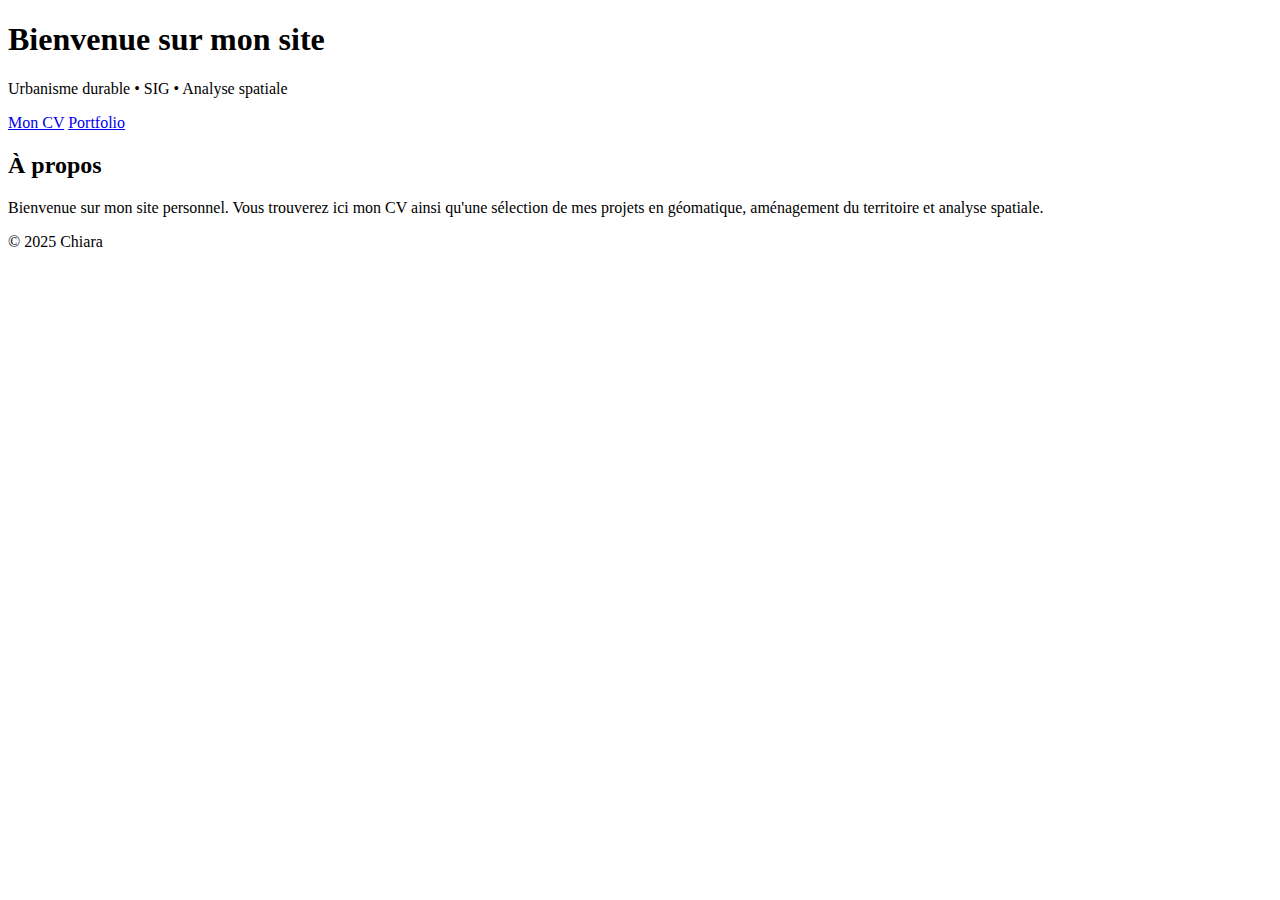
<file: index.html>
<!DOCTYPE html>
<html lang="fr">
<head>
    <meta charset="UTF-8">
    <title>Chiara Coppa</title>
    <link rel="stylesheet" href="style.css">
</head>

<body>

<header>
    <h1>Bienvenue sur mon site</h1>
    <p class="subtitle">Urbanisme durable • SIG • Analyse spatiale</p>
</header>

<nav>
    <a href="cv.html">Mon CV</a>
    <a href="portfolio.html">Portfolio</a>
</nav>

<section class="intro">
    <h2>À propos</h2>
    <p>
        Bienvenue sur mon site personnel.  
        Vous trouverez ici mon CV ainsi qu'une sélection de mes projets en géomatique,
        aménagement du territoire et analyse spatiale.
    </p>
</section>

<footer>
    <p>© 2025 Chiara</p>
</footer>

</body>
</html>
</file>
<file: style.css>

</file>
